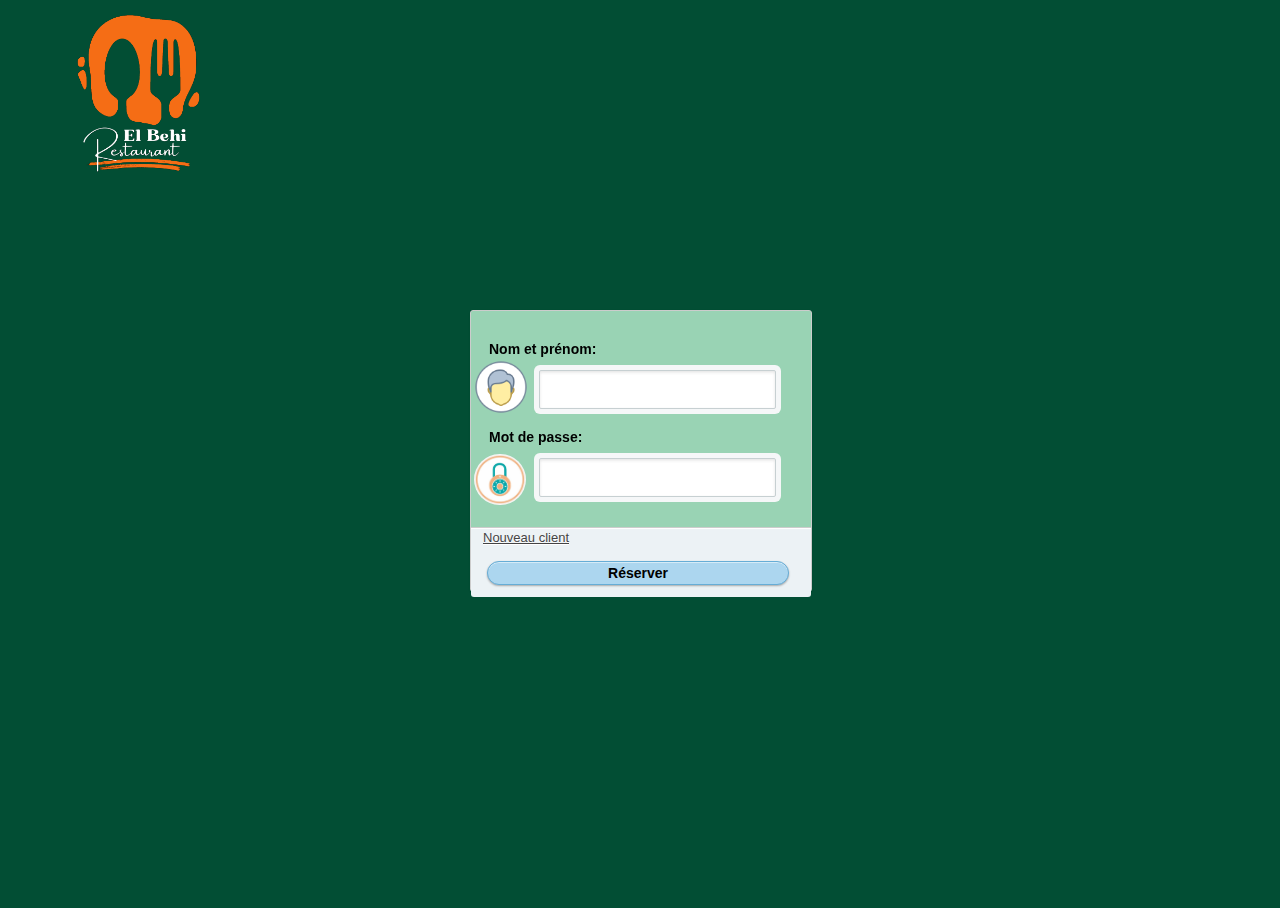
<file: blackbox.html>
<!DOCTYPE html>
<html>
   <head>
     <meta charset="utf-8">
      <link rel="stylesheet" type="text/css" href="stylelogin.css">
      <link rel="icon" type="image/png" href="images/logoj.png">
      <title>Login Page</title>
   </head>
   <body>
      <!-- Begin Page Content -->
      <img src="images/logoj.png" alt="logo" title="logo de Resaturant" id="logo" >
      <div id="container">
         <form>
            <label for="username">Nom et prénom:</label><img src="images/icon.png" class="icon">
            <div>
            <input type="text" id="username" name="username">
            <label for="password">Mot de passe:</label>
            <input type="password" id="password" name="password"><img src="images/iicon.jfif" class="iicon">
            <div id="lower">
               <a class="check" href="inscrition.html" target="_blank">Nouveau client</a>  
               <input type="submit" value="Réserver">
            </div> 
         </form>
      </div>
   </body>
</html>
</file>
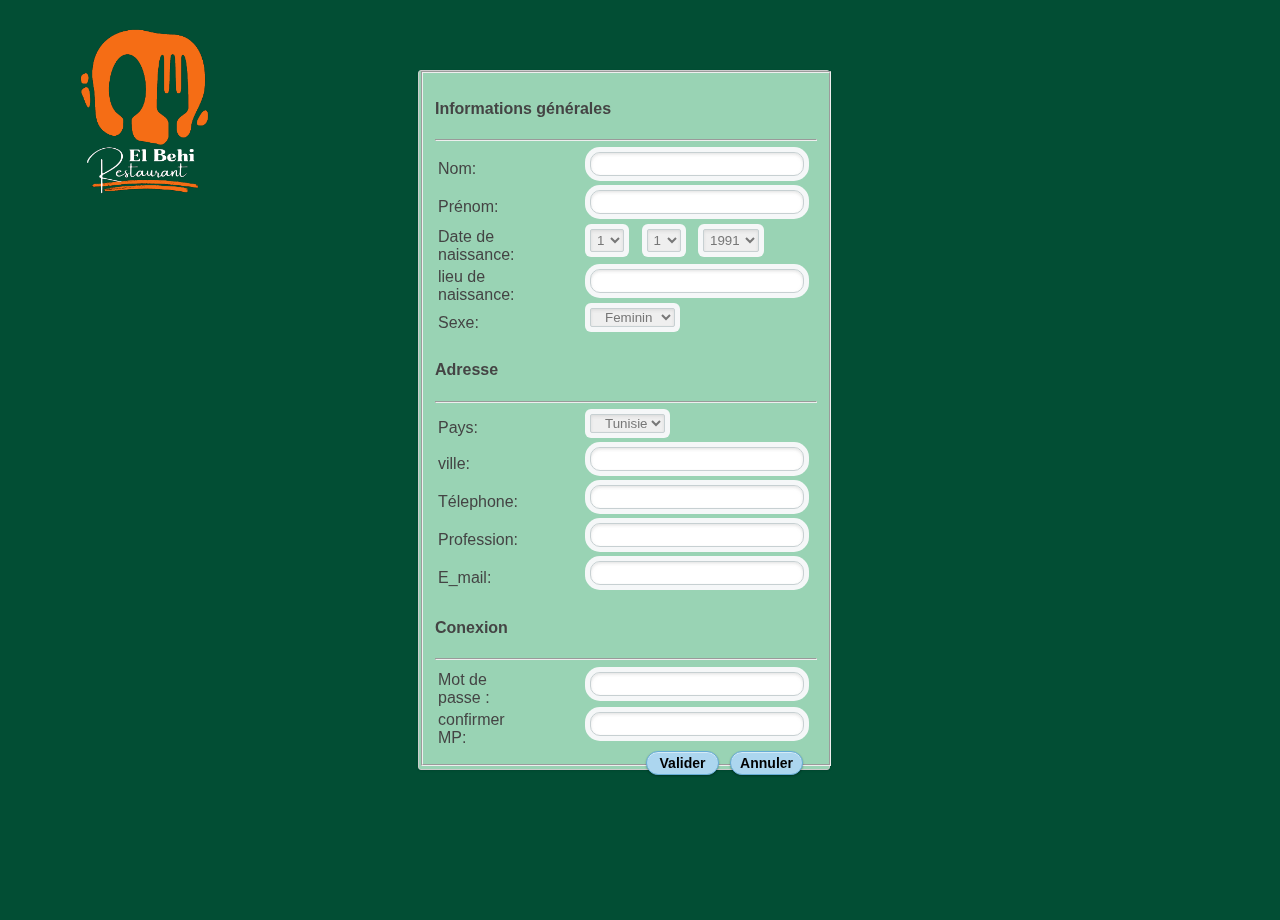
<file: inscrition.html>
<!DOCTYPE html>
<html>
<head>
	<title>Inscrition nouveau client</title>
	<link rel="stylesheet" type="text/css" href="styleinscrition.css">
	<link rel="icon" type="image/png" href="images/logoj.png">
</head>
<body>
	<form>
		<img src="images/logoj.png" alt="logo" title="logo de Resaturant" id="logo" >
		<div id="container">
		<fieldset>
			<h4>Informations générales</h4>
			<hr>
			<table>
				<tr>
					<td>Nom:</td>
					<td><input type="text"></td>
				</tr>
				<tr>
					<td>Prénom:</td>
					<td><input type="text"></td>
				</tr>
				<tr>
					<td>Date de naissance:</td>
					<td><select class="nai">
						<option>1</option>
						<option>2</option>
						<option>3</option>
						<option>4</option>
						<option>5</option>
						<option>6</option>
						<option>7</option>
						<option>8</option>
						
					</select>
					<select class="nai">
						<option>1</option>
						<option>2</option>
						<option>3</option>
						<option>4</option>
						<option>5</option>
						<option>6</option>
						<option>7</option>
						<option>8</option>
					</select>
					<select class="nai">
						<option>1991</option>
						<option>1992</option>
						<option>1993</option>
						<option>1994</option>
						<option>1995</option>
						<option>1996</option>
						<option>1997</option>
						<option>1998</option>
					</select>
				</td>
				</tr>
				<tr>
					<td>lieu de naissance:</td>
					<td><input type="text" required=""></td>
				</tr>
				<tr>
					<td>Sexe:</td>
					<td><select>
						<option>Feminin</option>
						<option>Masculin</option>
					</select></td>
				</tr>
				</table>
			<h4>Adresse</h4>
			<hr>
			<table>
				<tr>
					<td>Pays:</td>
					<td><select>
						<option>Tunisie</option>
						<option>France</option>
				</select></td>
				</tr>
				<tr>
					<td>ville:</td>
					<td><input type="text"></td>
				</tr>
                <tr>
					<td>Télephone:</td>
					<td><input type="text"></td>
				</tr>
				<tr>
					<td>Profession:</td>
					<td><input type="text"></td>
				</tr>
				<tr>
					<td>E_mail:</td>
					<td><input type="email"></td>
				</tr>
			</table>
			<h4>Conexion</h4>
			<hr>
			<table>
				<tr>
					<td>Mot de passe :</td>
					<td><input type="password"></td>
				</tr>
				<tr>
					<td>confirmer MP:</td>
					<td><input type="password"></td>
				</tr>
				<tr>
					<td><input type="submit" value="Valider"></td><td><input type="reset" value="Annuler" id="bout"></td>
				</tr>
		</fieldset>
		</div>
	</form>

</body>
</html>
</file>
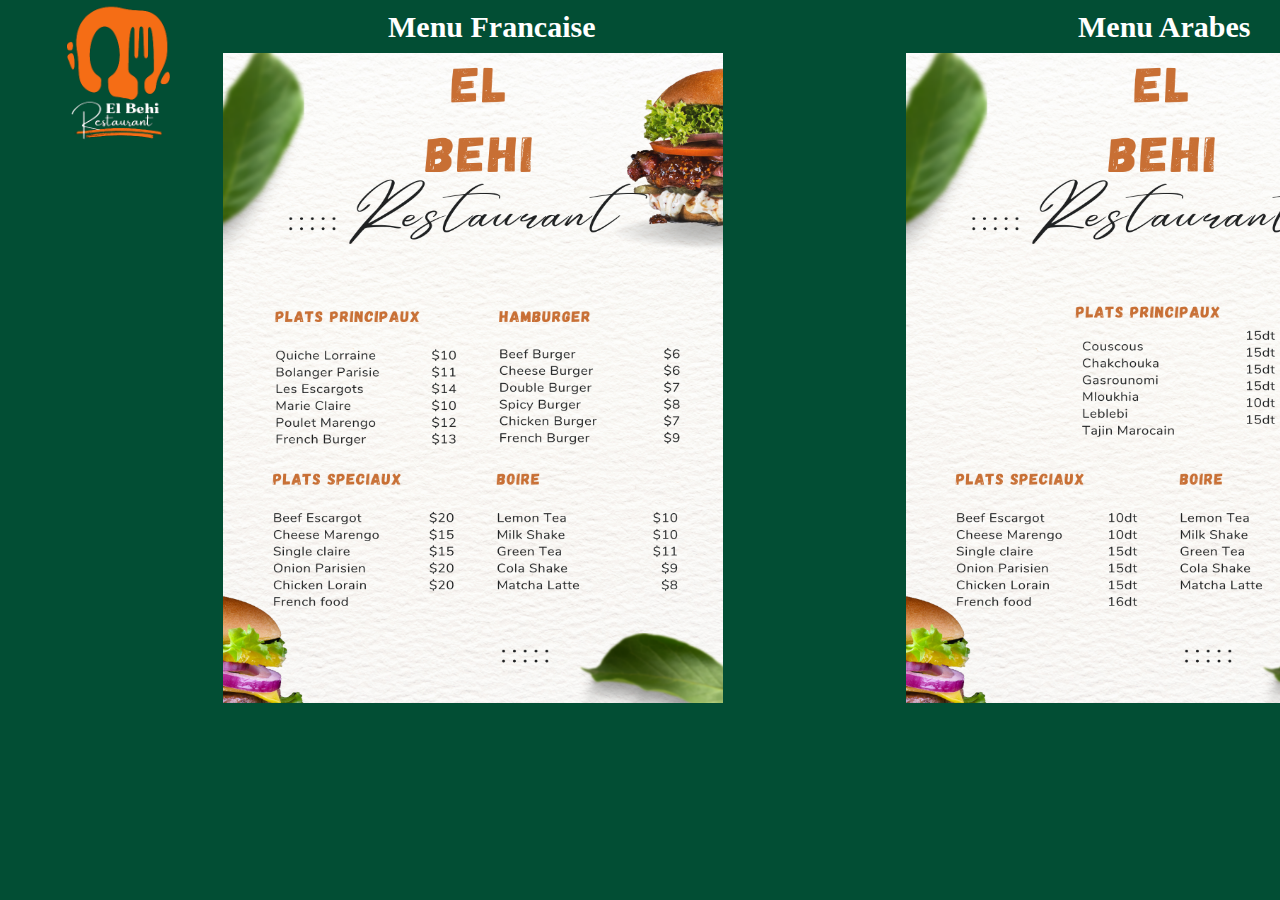
<file: menu.html>
<!DOCTYPE html>
<html>
<head>
	<title>Menu de restaurant</title>
	<link rel="icon" type="image/png" href="images/logoj.png">
	<style type="text/css">
	body{
		background-color: #024E34;
	}
	#logo{
	width: 220px;
	margin-top: -48px;
	margin-bottom: -102px;
    text-align: center;
    overflow: hidden;
    border: 0px black solid;
    border-radius: 0 77px 200px 80px;
    }
	#france{
		margin-top: 45px;
		margin-left: -5px;
		width: 500px;
		height: 650px;
		position: absolute;
	}	
    #arbes{
		margin-top: 45px;
		margin-left: 678px;
		width: 500px;
		height: 650px;
		position: absolute;
	}
    #labarb{
    	margin-top: 2px;
		margin-left: 850px;
		font-size: 30px;
		position: absolute;
		font-weight: bold;
		color: white;

    }
    #labfran{
    	margin-top: 2px;
		margin-left: 160px;
	    font-size: 30px;
		position: absolute;
		font-weight: bold;
		color: white;

    }
    * {
    box-sizing: border-box;
     }
	</style>
</head>
<body>
	<section>
		<img src="images/logoj.png" alt="logo" title="logo de Resaturant" id="logo" >
		<label id="labfran">Menu Francaise</label>
        <img src="images/france.png" id="france">
        <label id="labarb">Menu Arabes</label>
        <img src="images/arbes.png" id="arbes">
  </section>
</body>
</html>
</file>
<file: stylelogin.css>
/* Basics */
         html, body {
         width: 100%;
         height: 100%;
         font-family: sans-serif;
         color: #444;
         background: #024E34;
         }
         #container {
         position: fixed;
         width: 340px;
         height: 280px;
         top: 50%;
         left: 50%;
         margin-top: -140px;
         margin-left: -170px;
         background: #99d3b4;
         border-radius: 3px;
         border: 1px solid #ccc;
         box-shadow: 0 1px 2px rgba(0, 0, 0, .1);
         }
         form {
         margin: 0 auto;
         margin-top: 20px;
         }
         label {
         color: #000;
         display: inline-block;
         margin-left: 18px;
         padding-top: 10px;
         font-size: 14px;
         font-weight: bold;
         }
         p a {
         font-size: 11px;
         color: #aaa;
         float: right;
         margin-top: -13px;
         margin-right: 20px;
         transition: all .4s ease;
         }
         p a:hover {
         color: #555;
         }
         input {
         font-family: sans-serif;
         font-size: 17px;
         outline: none;
         }
         input[type=text],
         input[type=password]{
         color: #777;
         padding-left: 10px;
         margin: 10px;
         margin-top: 12px;
         margin-left: 68px;
         width: 223px;
         height: 35px;
         border: 1px solid #c7d0d2;
         border-radius: 2px;
         box-shadow: inset 0 1.5px 3px rgba(190, 190, 190, .4), 0 0 0 5px #f5f7f8;
         }
         input[type=text]:hover,
         input[type=password]:hover{
         border: 1px solid #b6bfc0;
          box-shadow: 0px 5px 25px 12px rgba(26, 24, 24, 0.3);
         }
         #lower {
         background: #ecf2f5;
         width: 100%;
         height: 69px;
         margin-top: 20px;
         box-shadow: inset 0 1px 1px #fff;
         border-top: 1px solid #ccc;
         border-bottom-right-radius: 3px;
         border-bottom-left-radius: 3px;
         }
         .check {
         margin-top: 12px;
         margin-left: 12px;
         font-size: 13px;
         color: #444;
         text-shadow: 0 1px 0 #fff;
         }
         input[type=submit] {
         float: right;
         margin-right: 22px;
         margin-top: 15px;
         width: 302px;
         height: 24px;
         font-size: 14px;
         font-weight: bold;
         color: #000;
         background-color: #acd6ef; /*IE fallback*/
         border-radius: 30px;
         border: 1px solid #66add6;
         box-shadow: 0 1px 2px rgba(0, 0, 0, .3), inset 0 1px 0 rgba(255, 255, 255, .5);
         cursor: pointer;
         }
         input[type=submit]:hover {
         background-image: linear-gradient(top left 90deg, #b6e2ff 0%, #6ec2e8 100%);
        box-shadow: 0px 5px 25px 12px rgba(25, 156, 29, 0.3);
         }
         .icon{
            width: 54px;
            position: absolute;
            margin-top: 29px;
            margin-bottom: 100px;
            margin-left: -122px;
            margin-right: 100px;

         }
         .iicon{
            width: 52px;
            position: absolute;
            margin-top: 8px;
            margin-bottom: 100px;
            margin-left: -312px;
            margin-right: 100px;
            border: 0px solid white;
            border-radius: 34px;

         }
           #logo{
   width: 260px;
   margin-top: -48px;
   margin-bottom: -102px;
    text-align: center;
    overflow: hidden;
    border: 0px black solid;
    border-radius: 0 77px 200px 80px;
}
</file>
<file: styleinscrition.css>
html, body {
    width: 100%;
    height: 100%;
    font-family: sans-serif;
    color: #444;
    background: #024E34; 
}
#container {
    position: fixed;
    width: 410px;
    height: 698px;
    top: 50%;
    left: 50%;
    margin-top: -380px;
    margin-left: -222px;
    background: #99d3b4;
    border-radius: 3px;
    border: 1px solid #ccc;
    box-shadow: 0 1px 2px rgba(0, 0, 0, .1);
}
form {
    margin: 0 auto;
    margin-top: 20px;
}
input {
      font-family: sans-serif;
      font-size: 17px;
      outline: none;
      }
input[type=text],
   input[type=password],input[type=email]{
         color: #777;
         padding-left: 10px;
         margin: 10px;
         margin-top: 0px;
         margin-left: 68px;
         border: 1px solid #c7d0d2;
         border-radius: 10px;
         box-shadow: inset 0 1.5px 3px rgba(190, 190, 190, .4), 0 0 0 5px #f5f7f8;
         width: 200px;
         height: 20px;
         }
         select{
         color: #777;
         padding-left: 10px;
         margin: 10px;
         margin-top: 0px;
         margin-left: 68px;
         border: 1px solid #c7d0d2;
         border-radius: 2px;
         box-shadow: inset 0 1.5px 3px rgba(190, 190, 190, .4), 0 0 0 5px #f5f7f8;
         }
         .nai{
         color: #777;
         padding-left: 10px;
         margin: -50px;
         margin-top: 0px;
         margin-bottom: 11px;
         margin-left: 68px;
         border: 1px solid #c7d0d2;
         border-radius: 2px;
         box-shadow: inset 0 1.5px 3px rgba(190, 190, 190, .4), 0 0 0 5px #f5f7f8;
         display: inline-block;
         padding: 2px;
         }
         input[type=text]:hover,
         input[type=password]:hover,input[type=email]:hover{
          border: 1px solid #b6bfc0;
          box-shadow: 0px 5px 25px 12px rgba(26, 24, 24, 0.3);
         }
         input[type=submit],input[type=reset] {
         position: absolute;
         margin-left: 208px;
         width: 73px;
         height: 24px;
         font-size: 14px;
         font-weight: bold;
         color: #000;
         background-color: #acd6ef; /*IE fallback*/
         border-radius: 30px;
         border: 1px solid #66add6;
         box-shadow: 0 1px 2px rgba(0, 0, 0, .3), inset 0 1px 0 rgba(255, 255, 255, .5);
         }
         input[type=submit]:hover,input[type=reset]:hover {
         background-image: linear-gradient(top left 90deg, #b6e2ff 0%, #6ec2e8 100%);
        box-shadow: 0px 5px 25px 12px rgba(25, 156, 29, 0.3);
         }
         #logo{
	width: 272px;
	margin-top: -48px;
	margin-bottom: -102px;
    text-align: center;
    overflow: hidden;
    border: 0px black solid;
    border-radius: 0 77px 200px 80px;
}
</file>
